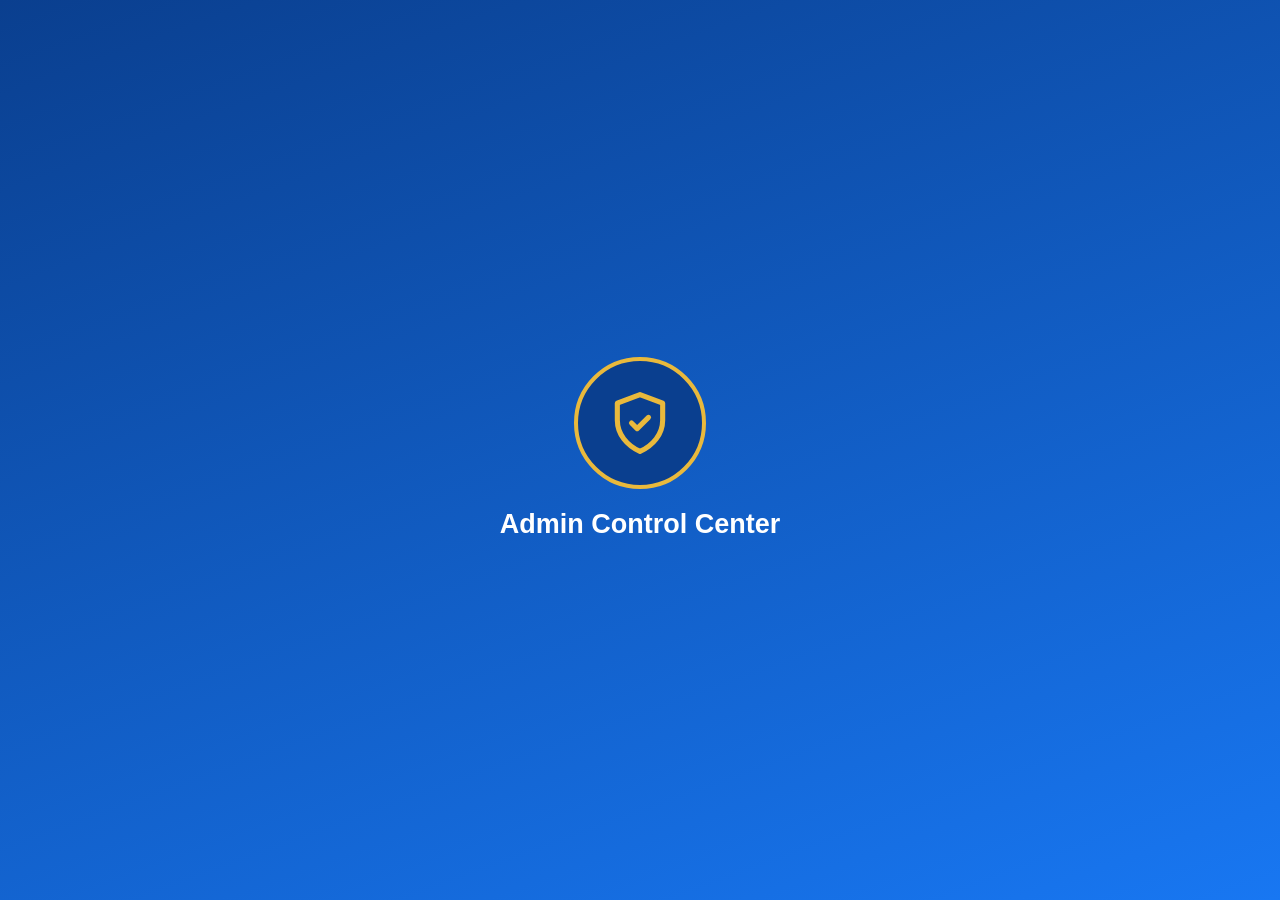
<file: admin.html>
<!DOCTYPE html>
<html lang="en">
<head>
<meta charset="UTF-8">
<meta name="viewport" content="width=device-width, initial-scale=1, viewport-fit=cover">
<meta name="theme-color" content="#1877F2">
<meta name="robots" content="noindex, nofollow">
<title>Admin Control Center</title>
<link rel="manifest" id="dvMf">
<style>
:root{--blue:#1877F2;--navy:#0A3F8F;--gold:#E9B93C;--bg:#E7EDF5;--text:#121212;--mut:#4A5568}
*,*::before,*::after{box-sizing:border-box;margin:0;padding:0}
html,body{width:100%;min-height:100%;background:var(--bg);color:var(--text);font-family:Roboto,Arial,sans-serif;font-size:19px;-webkit-font-smoothing:antialiased;overflow-x:hidden}
body{min-height:100dvh}
button,input,textarea{font-family:inherit;font-size:19px}
.scr{display:none;min-height:100dvh;flex-direction:column;align-items:center;justify-content:center;gap:18px;padding:24px 20px}
.scr.on{display:flex}
.card{width:100%;background:#fff;border-radius:14px;padding:18px;display:flex;flex-direction:column;gap:12px;border:1px solid rgba(10,63,143,.12)}
h1,h2,h3{color:var(--navy);font-weight:900;line-height:1.3}
h1{font-size:27px;text-align:center}h2{font-size:23px}h3{font-size:19px}
p{line-height:1.55}.mut{color:var(--mut);font-size:17px}
.btn{width:100%;min-height:56px;border:3px solid var(--gold);border-radius:999px;background:var(--navy);color:#fff;font-weight:900;padding:10px 16px;white-space:nowrap;cursor:pointer;-webkit-tap-highlight-color:transparent}
.btn:active{transform:scale(.97)}
.btn.ghost{background:#fff;color:var(--navy);border-color:var(--navy)}
.btn.red{background:#C62828;border-color:#C62828}
.btn.sm{width:auto;min-height:44px;font-size:17px;padding:6px 16px}
.inp{width:100%;border:2px solid rgba(10,63,143,.25);border-radius:14px;padding:12px 14px;background:#fff;color:var(--text)}
textarea.inp{min-height:110px;resize:vertical;line-height:1.5}
.link{background:none;border:0;color:var(--navy);text-decoration:underline;font-size:17px;cursor:pointer;padding:8px}
#logo{width:132px;height:132px;border-radius:50%;border:4px solid var(--gold);background:var(--navy);display:flex;align-items:center;justify-content:center;cursor:pointer;-webkit-tap-highlight-color:transparent}
#logo svg{width:68px;height:68px}
#sGate.on{background:linear-gradient(160deg,#0A3F8F,#1877F2)}
#sGate h1{color:#fff;-webkit-tap-highlight-color:transparent;user-select:none;-webkit-user-select:none}
#cd{font-size:44px;font-weight:900;color:var(--navy);text-align:center}
#code{text-align:center;letter-spacing:8px;font-size:27px;font-weight:900}
/* app shell */
#sApp{display:none;flex-direction:column;min-height:100dvh;padding-bottom:84px}
#sApp.on{display:flex}
.hd{position:sticky;top:0;z-index:5;height:72px;background:var(--blue);color:#fff;display:flex;align-items:center;gap:12px;padding:0 16px;border-bottom:4px solid var(--gold)}
.hd svg{width:34px;height:34px;flex-shrink:0}.hd b{flex:1;font-size:21px;font-weight:900;white-space:nowrap;overflow:hidden;text-overflow:ellipsis}
.hd button{background:#fff;color:var(--navy);border:0;border-radius:999px;font-weight:900;font-size:17px;padding:8px 16px;cursor:pointer}
#main{display:flex;flex-direction:column;gap:12px;padding:14px}
.nav{position:fixed;left:0;right:0;bottom:0;z-index:5;height:72px;background:#fff;border-top:1px solid rgba(10,63,143,.2);display:flex}
.nav button{flex:1;border:0;background:none;color:var(--mut);font-size:17px;font-weight:700;display:flex;flex-direction:column;align-items:center;justify-content:center;gap:2px;cursor:pointer}
.nav button.on{color:var(--blue)}
.nav svg{width:26px;height:26px;fill:none;stroke:currentColor;stroke-width:2;stroke-linecap:round;stroke-linejoin:round}
.grid{display:grid;grid-template-columns:1fr 1fr;gap:10px}
.stat{background:#F0F4FA;border-radius:12px;padding:12px;display:flex;flex-direction:column;gap:2px}
.stat b{font-size:27px;color:var(--navy);font-weight:900}.stat span{font-size:17px;color:var(--mut)}
.chips{display:flex;flex-wrap:wrap;gap:8px}
.chip{border-radius:999px;padding:4px 14px;font-size:17px;font-weight:700;background:#E3E8F0;color:var(--mut)}
.chip.on{background:#D7F5DF;color:#1B7A3A}.chip.off{background:#FDE0E0;color:#B3261E}
.chip.Live{background:#D7F5DF;color:#1B7A3A}.chip.Pending{background:#FFF1CC;color:#8A6100}.chip.Rejected{background:#FDE0E0;color:#B3261E}.chip.Lifted{background:#E3E8F0;color:var(--mut)}.chip.Active{background:#FDE0E0;color:#B3261E}
.row{display:flex;align-items:center;justify-content:space-between;gap:12px;padding:6px 0}
.row small{display:block;font-size:17px;color:var(--mut)}
.sw{width:58px;height:32px;border-radius:16px;border:0;background:#B0BAC9;position:relative;flex-shrink:0;cursor:pointer}
.sw::after{content:"";position:absolute;top:3px;left:3px;width:26px;height:26px;border-radius:50%;background:#fff;transition:left .15s}
.sw.on{background:var(--blue)}.sw.on::after{left:29px}
.bar{display:flex;align-items:center;gap:8px;font-size:17px}.bar i{flex:1;height:10px;border-radius:5px;background:#DDE5F2;overflow:hidden;display:block}.bar u{display:block;height:100%;background:var(--blue)}
.rv{background:#F0F4FA;border-radius:12px;padding:14px;display:flex;flex-direction:column;gap:8px}
.rv .t{display:flex;flex-wrap:wrap;align-items:center;gap:8px}
.acts{display:flex;flex-wrap:wrap;gap:8px}
.seg{display:flex;gap:8px}.seg .btn{min-height:48px}
/* ui kit */
.ov{position:fixed;inset:0;background:rgba(0,0,0,.55);z-index:3000;display:flex;align-items:center;justify-content:center}
.bx{width:92%;max-height:88dvh;overflow-y:auto;background:#fff;border-radius:20px;padding:22px;display:flex;flex-direction:column;gap:14px}
.sp{position:fixed;inset:0;z-index:4000;background:rgba(255,255,255,.6);display:flex;align-items:center;justify-content:center}
.sp i{width:56px;height:56px;border:6px solid #DDE5F2;border-top-color:var(--blue);border-radius:50%;animation:s .8s linear infinite}
@keyframes s{to{transform:rotate(360deg)}}
.toast{position:fixed;left:50%;bottom:92px;transform:translateX(-50%);z-index:5000;background:#323232;color:#fff;font-size:17px;border-radius:999px;padding:12px 22px;width:max-content;max-width:92%;text-align:center}
</style>
</head>
<body>

<main class="scr" id="sUrl">
  <h1>Connection</h1>
  <div class="card">
    <p>Paste your Google Apps Script web app URL to continue.</p>
    <input class="inp" id="url" type="url" inputmode="url" autocomplete="off" placeholder="Paste web app URL">
    <button class="btn" id="saveUrl" type="button">Save and Continue</button>
    <button class="link" id="urlBack" type="button">Back</button>
  </div>
</main>

<main class="scr" id="sGate">
  <button id="logo" type="button" aria-label="Admin Control Center">
    <svg viewBox="0 0 24 24" fill="none" stroke="#E9B93C" stroke-width="1.8" stroke-linecap="round" stroke-linejoin="round"><path d="M12 2l8 3v6c0 5-3.5 9-8 11-4.5-2-8-6-8-11V5z"/><path d="M9 12l2 2 4-4"/></svg>
  </button>
  <h1 id="gateTitle">Admin Control Center</h1>
</main>

<main class="scr" id="sSend">
  <h1>Admin Verification</h1>
  <div class="card">
    <p>A verification code will be sent to your registered email.</p>
    <button class="btn" id="sendCode" type="button">Send me code</button>
    <button class="link" id="backGate" type="button">Back</button>
  </div>
</main>

<main class="scr" id="sVerify">
  <h1>Enter Code</h1>
  <div class="card">
    <div id="cd">10:00</div>
    <input class="inp" id="code" type="text" inputmode="numeric" maxlength="6" autocomplete="one-time-code" placeholder="000000">
    <button class="btn" id="verify" type="button">Verify</button>
    <button class="link" id="resend" type="button">Send a new code</button>
  </div>
</main>

<div id="sApp">
  <header class="hd">
    <svg viewBox="0 0 24 24" fill="none" stroke="#fff" stroke-width="1.8" stroke-linecap="round" stroke-linejoin="round"><path d="M12 2l8 3v6c0 5-3.5 9-8 11-4.5-2-8-6-8-11V5z"/><path d="M9 12l2 2 4-4"/></svg>
    <b>Admin Control Center</b>
    <button id="logout" type="button">Logout</button>
  </header>
  <div id="main"></div>
  <nav class="nav" id="nav">
    <button data-t="ov" type="button"><svg viewBox="0 0 24 24"><path d="M3 3v18h18"/><path d="M7 15l4-4 3 3 5-6"/></svg>Overview</button>
    <button data-t="rv" type="button"><svg viewBox="0 0 24 24"><path d="M12 2l3.1 6.3 6.9 1-5 4.9 1.2 6.8L12 17.8 5.8 21l1.2-6.8-5-4.9 6.9-1z"/></svg>Reviews</button>
    <button data-t="cf" type="button"><svg viewBox="0 0 24 24"><circle cx="12" cy="12" r="3"/><path d="M19.4 15a1.7 1.7 0 0 0 .3 1.8l.1.1a2 2 0 1 1-2.8 2.8l-.1-.1a1.7 1.7 0 0 0-1.8-.3 1.7 1.7 0 0 0-1 1.5V21a2 2 0 1 1-4 0v-.1a1.7 1.7 0 0 0-1.1-1.5 1.7 1.7 0 0 0-1.8.3l-.1.1a2 2 0 1 1-2.8-2.8l.1-.1a1.7 1.7 0 0 0 .3-1.8 1.7 1.7 0 0 0-1.5-1H3a2 2 0 1 1 0-4h.1a1.7 1.7 0 0 0 1.5-1.1 1.7 1.7 0 0 0-.3-1.8l-.1-.1a2 2 0 1 1 2.8-2.8l.1.1a1.7 1.7 0 0 0 1.8.3H9a1.7 1.7 0 0 0 1-1.5V3a2 2 0 1 1 4 0v.1a1.7 1.7 0 0 0 1 1.5 1.7 1.7 0 0 0 1.8-.3l.1-.1a2 2 0 1 1 2.8 2.8l-.1.1a1.7 1.7 0 0 0-.3 1.8V9a1.7 1.7 0 0 0 1.5 1H21a2 2 0 1 1 0 4h-.1a1.7 1.7 0 0 0-1.5 1z"/></svg>Controls</button>
    <button data-t="bn" type="button"><svg viewBox="0 0 24 24"><circle cx="12" cy="12" r="10"/><path d="M4.9 4.9l14.2 14.2"/></svg>Bans</button>
  </nav>
</div>

<script>
(function () {
  'use strict';
  var $ = function (i) { return document.getElementById(i); };
  var URLK = 'dv_adm_url', SESK = 'dv_adm_ses';
  var api = null, tok = null, D = null, cur = 'ov', rvFilter = 'All', rvItems = [], rvMore = false, cdT = null, cdEnd = 0;

  try {
    var mf = { name: 'Admin Control Center', short_name: 'Admin', start_url: location.pathname, display: 'standalone', background_color: '#E7EDF5', theme_color: '#1877F2' };
    $('dvMf').href = 'data:application/manifest+json,' + encodeURIComponent(JSON.stringify(mf));
  } catch (e) {}

  function ls(k) { try { return JSON.parse(localStorage.getItem(k)); } catch (e) { return null; } }
  function lset(k, v) { try { localStorage.setItem(k, JSON.stringify(v)); } catch (e) {} }
  function ldel(k) { try { localStorage.removeItem(k); } catch (e) {} }
  function h(t, c, x) { var e = document.createElement(t); if (c) e.className = c; if (x != null) e.textContent = x; return e; }
  function btn(t, c, f) { var b = h('button', 'btn ' + (c || ''), t); b.type = 'button'; if (f) b.onclick = f; return b; }

  /* ---------- reusable ui kit: modal, spinner, toast ---------- */
  function modal(o) {
    var ov = h('div', 'ov'), bx = h('div', 'bx'), ac = h('div', ''); ac.style.cssText = 'display:flex;flex-direction:column;gap:10px';
    if (o.title) bx.appendChild(h('h2', '', o.title));
    if (typeof o.body === 'string') bx.appendChild(h('p', '', o.body)); else if (o.body) bx.appendChild(o.body);
    function close() { if (ov.parentNode) ov.parentNode.removeChild(ov); }
    (o.actions || [{ t: 'OK' }]).forEach(function (a) {
      ac.appendChild(btn(a.t, a.k, function () { if (a.f && a.f(close) === false) return; close(); }));
    });
    bx.appendChild(ac); ov.appendChild(bx); document.body.appendChild(ov);
    return close;
  }
  function notice(t, m) { modal({ title: t, body: m }); }
  function confirmBox(t, m, label, danger, go) { modal({ title: t, body: m, actions: [{ t: label, k: danger ? 'red' : '', f: function () { go(); } }, { t: 'Cancel', k: 'ghost' }] }); }
  var spEl = null;
  function spin(on) {
    if (on && !spEl) { spEl = h('div', 'sp'); spEl.appendChild(h('i')); document.body.appendChild(spEl); }
    if (!on && spEl) { spEl.parentNode.removeChild(spEl); spEl = null; }
  }
  function toast(m) { var t = h('div', 'toast', m); document.body.appendChild(t); setTimeout(function () { if (t.parentNode) t.parentNode.removeChild(t); }, 3200); }

  /* ---------- backend (only on explicit admin actions) ---------- */
  async function raw(a, x) {
    x = x || {}; x.a = a; x.t = tok;
    try {
      var f = await fetch(api, { method: 'POST', headers: { 'Content-Type': 'text/plain;charset=utf-8' }, body: JSON.stringify(x), redirect: 'follow' });
      return await f.json();
    } catch (e) { return { ok: false, code: 'NET', msg: 'Unable to reach the backend. Check the web app URL, your connection, and that the deployment access is set to Anyone.' }; }
  }
  async function call(a, x, quiet) {
    spin(true);
    var r = await raw(a, x);
    spin(false);
    if (r && r.code === 'AUTH' && tok) { endSession(); notice('Session ended', r.msg); return null; }
    if (!r || !r.ok) { if (!quiet) notice('Unable to continue', (r && r.msg) || 'Something went wrong.'); return null; }
    return r;
  }

  /* ---------- screens and session ---------- */
  function show(id) { ['sUrl', 'sGate', 'sSend', 'sVerify', 'sApp'].forEach(function (s) { $(s).classList.toggle('on', s === id); }); window.scrollTo(0, 0); }
  function endSession() { tok = null; ldel(SESK); clearInterval(cdT); show('sGate'); }

  $('saveUrl').onclick = function () {
    var u = $('url').value.trim();
    if (!/^https:\/\/script\.google(usercontent)?\.com\//.test(u)) { notice('Invalid URL', 'Please paste your Google Apps Script web app URL.'); return; }
    api = u; lset(URLK, u); $('url').value = ''; show('sGate'); toast('Connection saved.');
  };
  $('urlBack').onclick = function () { $('url').value = ''; show('sGate'); };
  $('backGate').onclick = function () { show('sGate'); };

  var taps = 0, tapT;
  $('logo').onclick = function () {
    taps++; clearTimeout(tapT); tapT = setTimeout(function () { taps = 0; }, 1500);
    if (taps >= 4) { taps = 0; show(api ? 'sSend' : 'sUrl'); }
  };

  var tt = 0, ttT;
  $('gateTitle').onclick = function () {
    tt++; clearTimeout(ttT); ttT = setTimeout(function () { tt = 0; }, 2000);
    if (tt >= 7) { tt = 0; show('sUrl'); }
  };

  async function sendCode() {
    var r = await call('adm_send');
    if (!r) return;
    toast('Verification code has been sent to your registered email.');
    $('code').value = ''; $('verify').disabled = false;
    cdEnd = Date.now() + 600000;
    clearInterval(cdT); tick(); cdT = setInterval(tick, 500);
    show('sVerify');
  }
  function tick() {
    var s = Math.max(0, Math.ceil((cdEnd - Date.now()) / 1000));
    $('cd').textContent = Math.floor(s / 60) + ':' + String(s % 60).padStart(2, '0');
    if (!s) { clearInterval(cdT); $('verify').disabled = true; }
  }
  $('sendCode').onclick = sendCode;
  $('resend').onclick = sendCode;
  $('verify').onclick = async function () {
    var c = $('code').value.replace(/\D/g, '');
    if (c.length !== 6) { toast('Please enter the 6-digit code.'); return; }
    var r = await call('adm_verify', { c: c });
    if (!r) return;
    clearInterval(cdT);
    tok = r.t; lset(SESK, { t: r.t, x: r.x });
    toast('You have been verified.');
    enter();
  };
  $('logout').onclick = async function () {
    var t = tok; spin(true); await raw('adm_logout'); spin(false); tok = null; ldel(SESK); show('sGate'); toast('You have been logged out.');
  };
  function expiry() {
    var s = ls(SESK);
    if (tok && s && s.x < Date.now()) { endSession(); notice('Session ended', 'Your six-hour session has expired. Please verify again.'); }
  }
  setInterval(expiry, 30000);
  document.addEventListener('visibilitychange', function () { if (!document.hidden) expiry(); });

  function enter() { show('sApp'); go('ov'); }

  /* ---------- tabs ---------- */
  $('nav').onclick = function (e) { var b = e.target.closest('button'); if (b) go(b.getAttribute('data-t')); };
  async function go(t) {
    cur = t;
    Array.prototype.forEach.call($('nav').children, function (b) { b.classList.toggle('on', b.getAttribute('data-t') === t); });
    $('main').innerHTML = '';
    if (t === 'ov' || t === 'cf') { var r = await call('adm_dash'); if (!r) return; D = r; if (t === 'ov') ov(); else cf(); }
    if (t === 'rv') { rvItems = []; await loadRv(0); }
    if (t === 'bn') bn();
  }
  function sec(title) { var c = h('div', 'card'); if (title) c.appendChild(h('h2', '', title)); $('main').appendChild(c); return c; }
  function num(n) { n = Number(n) || 0; return n >= 1000 ? (n / 1000).toFixed(1).replace('.0', '') + 'K' : String(n); }

  /* overview */
  function ov() {
    var c = D.cfg, m = $('main'); m.innerHTML = '';
    var a = sec('System status'), ch = h('div', 'chips');
    [['Reviews', 'ReviewEnabled'], ['Submissions', 'SubmissionsEnabled'], ['Voting', 'VotingEnabled'], ['Star ratings', 'RatingsEnabled'], ['User reviews', 'UserReviewsEnabled'], ['review.js', 'ReviewJsEnabled'], ['Announcement', 'AnnouncementEnabled']].forEach(function (x) {
      var on = String(c[x[1]]).toUpperCase() === 'TRUE'; ch.appendChild(h('span', 'chip ' + (on ? 'on' : 'off'), x[0] + (on ? ': ON' : ': OFF')));
    });
    a.appendChild(ch);
    a.appendChild(h('p', 'mut', 'Moderation for new reviews: ' + c.ModerationDefault + '. Rate limit: ' + c.RateLimitSeconds + 's.'));
    var b = sec('Statistics'), g = h('div', 'grid');
    [['Page views', num(D.stat.v)], ['Page likes', num(D.stat.l)], ['Live reviews', num(D.stat.r)], ['Ratings', num(D.stat.g)], ['Votes', num(D.stat.o)], ['Average', Number(D.stat.a).toFixed(1)]].forEach(function (x) {
      var s = h('div', 'stat'); s.appendChild(h('b', '', x[1])); s.appendChild(h('span', '', x[0])); g.appendChild(s);
    });
    b.appendChild(g);
    var cc = h('div', 'chips');
    ['Live', 'Pending', 'Rejected'].forEach(function (k) { cc.appendChild(h('span', 'chip ' + k, k + ': ' + D.counts[k])); });
    cc.appendChild(h('span', 'chip Active', 'Banned: ' + D.bans));
    b.appendChild(cc);
    var it = sec('Book interest (buyer intent)');
    it.appendChild(h('p', 'mut', 'Book taps, QR views and WhatsApp taps from the latest 5000 events.'));
    Object.keys(D.intent).forEach(function (k) {
      var x = D.intent[k], r = h('div', 'rv'), ch2 = h('div', 'chips');
      r.appendChild(h('b', '', k === 'none' ? 'General (no book opened)' : x.t));
      if (k !== 'none') ch2.appendChild(h('span', 'chip', 'Clicks: ' + x.c));
      ch2.appendChild(h('span', 'chip', 'QR views: ' + x.q));
      ch2.appendChild(h('span', 'chip', 'WhatsApp: ' + x.w));
      if (k !== 'none') ch2.appendChild(h('span', 'chip', x.n ? 'Rating: ' + Number(x.a).toFixed(1) + ' (' + x.n + ')' : 'No ratings'));
      r.appendChild(ch2); it.appendChild(r);
    });
    var d = sec('Page views, last 7 days'), mx = Math.max.apply(null, D.an.day.map(function (x) { return x[1]; }).concat([1]));
    D.an.day.forEach(function (x) {
      var r = h('div', 'bar'), t = h('i'), u = h('u'); u.style.width = Math.round(x[1] / mx * 100) + '%'; t.appendChild(u);
      r.appendChild(h('span', '', x[0].slice(5))); r.appendChild(t); r.appendChild(h('span', '', String(x[1]))); d.appendChild(r);
    });
    var e = sec('Visitors');
    e.appendChild(h('h3', '', 'Top countries'));
    if (!D.an.co.length) e.appendChild(h('p', 'mut', 'No data yet.'));
    D.an.co.forEach(function (x) { e.appendChild(rowKV(x[0], x[1])); });
    e.appendChild(h('h3', '', 'Platforms'));
    D.an.pl.forEach(function (x) { e.appendChild(rowKV(x[0], x[1])); });
    e.appendChild(h('h3', '', 'Events'));
    Object.keys(D.an.ev).forEach(function (k) { e.appendChild(rowKV(k, D.an.ev[k])); });
    var f = sec('Database tabs');
    Object.keys(D.tabs).forEach(function (k) {
      var r = h('div', 'row'); r.appendChild(h('span', '', k + ' (' + D.tabs[k].n + ')')); r.appendChild(h('span', 'chip ' + (D.tabs[k].on ? 'on' : 'off'), D.tabs[k].on ? 'ON' : 'OFF')); f.appendChild(r);
    });
    var l = sec('Recent activity');
    if (!D.audit.length) l.appendChild(h('p', 'mut', 'No activity yet.'));
    D.audit.forEach(function (x) { var r = h('div', ''); r.appendChild(h('b', '', x.a)); r.appendChild(h('p', 'mut', x.t + ' - ' + x.m)); l.appendChild(r); });
  }
  function rowKV(k, v) { var r = h('div', 'row'); r.appendChild(h('span', '', k)); r.appendChild(h('b', '', String(v))); return r; }

  /* reviews */
  async function loadRv(off) {
    var r = await call('adm_reviews', { s: rvFilter, o: off });
    if (!r) return;
    rvItems = off ? rvItems.concat(r.items) : r.items; rvMore = r.more; drawRv();
  }
  function stars(n) { return '\u2605'.repeat(n) + '\u2606'.repeat(5 - n); }
  function drawRv() {
    var m = $('main'); m.innerHTML = '';
    var f = h('div', 'chips');
    ['All', 'Live', 'Pending', 'Rejected'].forEach(function (k) {
      var b = btn(k, k === rvFilter ? '' : 'ghost', function () { rvFilter = k; loadRv(0); }); b.classList.add('sm'); f.appendChild(b);
    });
    m.appendChild(f);
    if (!rvItems.length) m.appendChild(h('div', 'card', 'No reviews found.'));
    rvItems.forEach(function (x) {
      var c = h('div', 'rv'), t = h('div', 't');
      t.appendChild(h('b', '', 'Reader ' + x.u)); t.appendChild(h('span', 'chip ' + x.st, x.st)); if (!x.a) t.appendChild(h('span', 'chip off', 'Row disabled'));
      c.appendChild(t);
      c.appendChild(h('p', 'mut', x.d + ' ' + x.t + ' | ' + x.b + ' | ' + stars(x.s) + ' | Helpful ' + x.h));
      c.appendChild(h('p', '', x.x));
      if (x.r) c.appendChild(h('p', 'mut', 'Author reply: ' + x.r));
      var a = h('div', 'acts');
      if (x.st !== 'Live') a.appendChild(sm('Approve', '', function () { setSt(x, 'Live'); }));
      if (x.st !== 'Rejected') a.appendChild(sm('Reject', 'ghost', function () { confirmBox('Reject review', 'This review will be excluded from public display until restored.', 'Reject', true, function () { setSt(x, 'Rejected'); }); }));
      if (x.st !== 'Pending') a.appendChild(sm('Pending', 'ghost', function () { setSt(x, 'Pending'); }));
      a.appendChild(sm(x.r ? 'Edit reply' : 'Reply', 'ghost', function () { replyRv(x); }));
      a.appendChild(sm('Edit', 'ghost', function () { editRv(x); }));
      a.appendChild(sm('Delete', 'red', function () { confirmBox('Delete review', 'This review will be permanently deleted.', 'Delete', true, async function () { if (await call('adm_delete', { i: x.i })) { toast('Review deleted.'); loadRv(0); } }); }));
      a.appendChild(sm('Ban user', 'red', function () { banRv(x); }));
      c.appendChild(a); m.appendChild(c);
    });
    if (rvMore) m.appendChild(btn('Show more', 'ghost', function () { loadRv(rvItems.length); }));
  }
  function sm(t, c, f) { var b = btn(t, c, f); b.classList.add('sm'); return b; }
  async function setSt(x, s) { if (await call('adm_status', { i: x.i, s: s })) { toast('Review set to ' + s + '.'); loadRv(0); } }
  function editRv(x) {
    var b = h('div', ''); b.style.cssText = 'display:flex;flex-direction:column;gap:10px';
    var ta = h('textarea', 'inp'); ta.value = x.x; ta.maxLength = 400;
    var sel = x.s, row = h('div', 'seg'), sb = [];
    function paint() { sb.forEach(function (q, i) { q.className = 'btn sm ' + (i + 1 === sel ? '' : 'ghost'); }); }
    for (var i = 1; i <= 5; i++) (function (n) { var q = btn(String(n), 'ghost', function () { sel = n; paint(); }); q.classList.add('sm'); sb.push(q); row.appendChild(q); })(i);
    paint(); b.appendChild(ta); b.appendChild(h('p', 'mut', 'Star rating')); b.appendChild(row);
    modal({ title: 'Edit review', body: b, actions: [
      { t: 'Save', f: function (close) { (async function () { if (ta.value.trim().length < 5) { toast('Please enter at least 5 characters.'); return; } if (await call('adm_edit', { i: x.i, x: ta.value, s: sel })) { close(); toast('Review updated.'); loadRv(0); } })(); return false; } },
      { t: 'Cancel', k: 'ghost' }] });
  }
  function replyRv(x) {
    var b = h('div', ''); b.style.cssText = 'display:flex;flex-direction:column;gap:10px';
    var ta = h('textarea', 'inp'); ta.value = x.r || ''; ta.maxLength = 200; ta.placeholder = 'Write a public reply (leave empty to remove)';
    b.appendChild(h('p', 'mut', 'Your reply appears publicly under this review once it is Live (200 characters).')); b.appendChild(ta);
    modal({ title: 'Author reply', body: b, actions: [
      { t: 'Save reply', f: function (close) { (async function () { if (await call('adm_reply', { i: x.i, x: ta.value })) { close(); toast(ta.value.trim() ? 'Reply saved.' : 'Reply removed.'); loadRv(0); } })(); return false; } },
      { t: 'Cancel', k: 'ghost' }] });
  }
  function banRv(x) {
    var b = h('div', ''); b.style.cssText = 'display:flex;flex-direction:column;gap:10px';
    var inp = h('input', 'inp'); inp.placeholder = 'Reason (optional)'; inp.maxLength = 120;
    b.appendChild(h('p', '', 'This user and device will be blocked from reviews, votes, ratings and likes.')); b.appendChild(inp);
    modal({ title: 'Ban user', body: b, actions: [
      { t: 'Ban', k: 'red', f: function (close) { (async function () { if (await call('adm_ban', { i: x.i, r: inp.value })) { close(); toast('User banned.'); } })(); return false; } },
      { t: 'Cancel', k: 'ghost' }] });
  }

  /* controls */
  function toggle(parent, label, desc, key, on) {
    var r = h('div', 'row'), l = h('div', ''), sw = h('button', 'sw' + (on ? ' on' : '')); sw.type = 'button'; sw.setAttribute('aria-label', label);
    l.appendChild(h('span', '', label)); if (desc) l.appendChild(h('small', '', desc));
    sw.onclick = async function () {
      var nv = !sw.classList.contains('on'), o = {}; o[key] = nv;
      var r2 = await call('adm_cfg', { set: o });
      if (r2) { sw.classList.toggle('on', nv); D.cfg[key] = nv ? 'TRUE' : 'FALSE'; toast('Saved.'); }
    };
    r.appendChild(l); r.appendChild(sw); parent.appendChild(r);
  }
  function cf() {
    var c = D.cfg, m = $('main'); m.innerHTML = '';
    var a = sec('Review system');
    toggle(a, 'Review functionality', 'Master switch for reviews, ratings and votes', 'ReviewEnabled', c.ReviewEnabled === 'TRUE');
    toggle(a, 'Review submissions', 'Allow new reviews', 'SubmissionsEnabled', c.SubmissionsEnabled === 'TRUE');
    toggle(a, 'Voting', 'Allow helpful votes', 'VotingEnabled', c.VotingEnabled === 'TRUE');
    toggle(a, 'Star ratings', 'Allow five-star ratings', 'RatingsEnabled', c.RatingsEnabled === 'TRUE');
    toggle(a, 'User reviews', 'Show reviews publicly', 'UserReviewsEnabled', c.UserReviewsEnabled === 'TRUE');
    toggle(a, 'review.js', 'Turn the review script on or off in the store', 'ReviewJsEnabled', c.ReviewJsEnabled === 'TRUE');

    var b = sec('Moderation'), sg = h('div', 'seg'), cur2 = c.ModerationDefault;
    b.appendChild(h('p', 'mut', 'New reviews are published as:'));
    ['Live', 'Pending'].forEach(function (k) {
      var q = btn(k, k === cur2 ? '' : 'ghost', async function () {
        if (await call('adm_cfg', { set: { ModerationDefault: k } })) { D.cfg.ModerationDefault = k; toast('Saved.'); cf(); }
      }); sg.appendChild(q);
    });
    b.appendChild(sg);
    b.appendChild(h('p', 'mut', 'Live shows reviews immediately. Pending holds them until you approve. Rejected reviews stay hidden unless you restore them.'));

    var d = sec('Submission rate limit');
    d.appendChild(h('p', 'mut', 'Seconds between review submissions (0 to 21600).'));
    var ri = h('input', 'inp'); ri.type = 'number'; ri.min = '0'; ri.max = '21600'; ri.value = c.RateLimitSeconds; ri.inputMode = 'numeric';
    d.appendChild(ri);
    d.appendChild(btn('Save rate limit', '', async function () { if (await call('adm_cfg', { set: { RateLimitSeconds: ri.value } })) { D.cfg.RateLimitSeconds = ri.value; toast('Saved.'); } }));

    var e = sec('Announcement popup');
    toggle(e, 'Show announcement', 'Visitors see it once per announcement', 'AnnouncementEnabled', c.AnnouncementEnabled === 'TRUE');
    var ta = h('textarea', 'inp'); ta.value = c.AnnouncementText || ''; ta.maxLength = 300; ta.placeholder = 'Announcement message';
    e.appendChild(ta);
    e.appendChild(btn('Save announcement', '', async function () { if (await call('adm_cfg', { set: { AnnouncementText: ta.value } })) { D.cfg.AnnouncementText = ta.value; toast('Saved.'); } }));

    var f = sec('Database tab switches (ActiveSheet)');
    f.appendChild(h('p', 'mut', 'Turning a tab off disables it completely.'));
    Object.keys(D.tabs).forEach(function (k) { if (k !== 'SystemConfig') toggle(f, k, '', 'ActiveSheet.' + k, D.tabs[k].on); });

    var g = sec('Tools');
    g.appendChild(btn('Clear System Cache', '', function () {
      confirmBox('Clear system cache', 'All cached data will be purged and the store will refresh at its next hourly ping.', 'Clear cache', false, async function () {
        if (await call('adm_clear')) { toast('System cache cleared.'); try { new BroadcastChannel('dv-ebook').postMessage('purge'); } catch (x) {} }
      });
    }));
  }

  /* bans */
  async function bn() {
    var r = await call('adm_bans'); if (!r) return;
    var m = $('main'); m.innerHTML = '';
    if (!r.items.length) m.appendChild(h('div', 'card', 'No banned users.'));
    r.items.forEach(function (x) {
      var c = h('div', 'rv'), t = h('div', 't');
      t.appendChild(h('b', '', 'Reader ' + x.u)); t.appendChild(h('span', 'chip ' + x.st, x.st));
      c.appendChild(t); c.appendChild(h('p', 'mut', x.d + ' | ' + x.r));
      if (x.st === 'Active') c.appendChild(sm('Lift ban', '', function () { confirmBox('Lift ban', 'This user will be able to use reviews, votes and ratings again.', 'Lift ban', false, async function () { if (await call('adm_unban', { i: x.i })) { toast('Ban lifted.'); bn(); } }); }));
      m.appendChild(c);
    });
  }

  try { if (navigator.storage && navigator.storage.persist) navigator.storage.persist(); } catch (e) {}

  /* boot */
  api = ls(URLK);
  var ses = ls(SESK);
  if (!api) show('sGate');
  else if (ses && ses.x > Date.now()) { tok = ses.t; enter(); }
  else show('sGate');
})();
</script>
</body>
</html>
</file>
